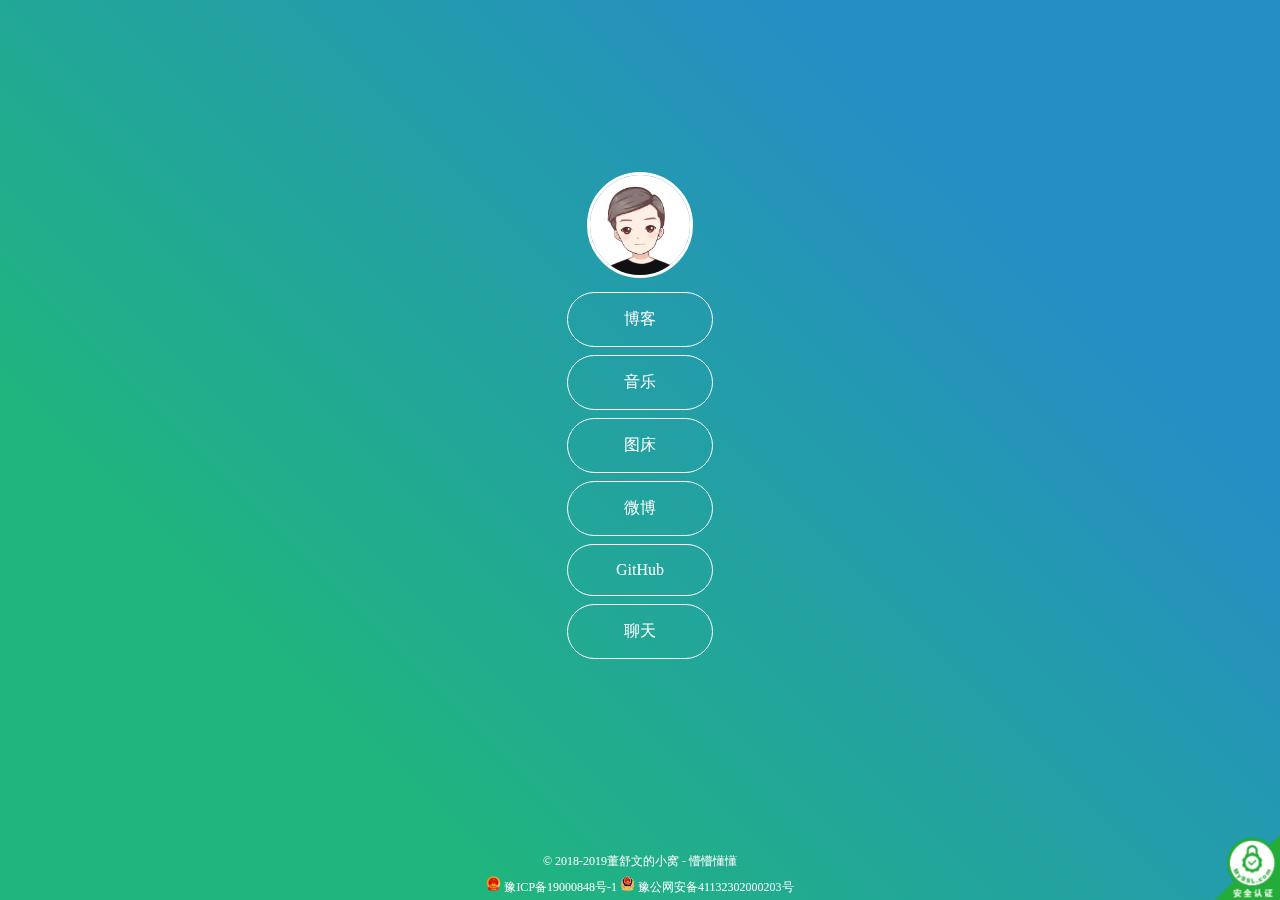
<file: index.html>
<!DOCTYPE html>
<html>
<head>
    <meta charset="UTF-8">
    <title>董舒文的小窝 - 懵懵懂懂</title>
    <meta name="keywords" content="董舒文,董舒文的个人站,博客,学习,生活,免费,工具,代码">
    <meta name="description" content="一个互联网草根站长董舒文的个人站。主要用来分享互联网资讯、教程、学习笔记、感悟以及记录博主的一些生活琐事等。">
  	<link rel="stylesheet" type="text/css" href="style.css">
    <link href="images/favicon.ico" rel="icon" sizes="32x32"/>
    <link href="images/favicon.ico" rel="icon" sizes="192x192"/>
  	<!--<meta http-equiv="refresh" content="3;url=https://www.dongmore.com" />-->
    <meta name="viewport" content="width=device-width, maximum-scale=1, initial-scale=1"/>
</head>
<body>
<main class="container">
    <div class="content">
        <div class="logo">
            <img src="images/logo.jpg" title="董舒文的个人站"/>
        </div>
        <div class="links">
            <a href="https://www.nmili.com">博客</a>
            <a href="https://www.nmili.cn/" target="_blank">音乐</a>
            <a href="https://www.cattu.cn/" target="_blank">图床</a>
            <a href="https://www.weibo.com/u/6364027182" target="_blank">微博</a>
            <a href="https://github.com/daituer/" target="_blank">GitHub</a>
            <a href="http://wpa.qq.com/msgrd?v=3&uin=83152695&site=qq&menu=yes" target="_blank">聊天</a>
        </div>
    </div>
</main>
<footer>
    <p>© 2018-2019<a href="https://dongmore.com" target="_blank">董舒文的小窝 - 懵懵懂懂</a></p>
    <p><img src="images/guohui.png" width="15px" height="15px">
      <a rel="nofollow" target="_blank" href="http://www.beian.miit.gov.cn/">豫ICP备19000848号-1</a>
	  <img src="images/beian.png" width="15px" height="15px">
      <a rel="nofollow" target="_blank" href="http://www.beian.gov.cn/portal/registerSystemInfo?recordcode=41132302000203">豫公网安备41132302000203号</a></p>
</footer>
<script>
function stop(){
return false;
}
document.oncontextmenu=stop;
</script>
<div id="cc-myssl-id" style="position: fixed;right: 0;bottom: 0;width: 65px;height: 65px;z-index: 99;">
    <a href="https://www.dongmore.com/"><img src="images/myssl-id.png" alt="" style="width:100%;height:100%"></a>
</div>
</body>
</html>
</file>
<file: style.css>
html, body, main{
            height: 100%;
        }

        body{
            margin: 0;
            user-select: none;
            font: lighter 16px "微软雅黑";
        }
        body:before{
            content: '';
            z-index: -1;
            width: 3000px;
            height: 3000px;
            display: block;
            position: fixed;
            top: calc(50% - 1500px);
            left: calc(50% - 1500px);
            animation: bg-rotate 20s infinite linear;
            background: linear-gradient(45deg, #20b57d 40%, #258ec5 60%);
        }

        @keyframes bg-rotate {
            0%{ transform: rotate(0) }
            100%{ transform: rotate(360deg) }
        }

        a{
            text-decoration: none;
        }

        main{
            display: table;
            margin: 0 auto;
        }

        .content{
            padding-top: 5px;
            padding-bottom: 75px;
            text-align: center;
            display: table-cell;
            vertical-align: middle;
        }

        .logo{
            margin-bottom: 10px;
        }
        .logo img{
            height: auto;
            max-width: 100px;
            border-radius: 100%;
            border: 3px solid #fff;
            transition: transform 0.3s;
        }
        .logo img:hover{
            transform: scale(1.1, 1.1) rotate(1turn);
        }

        .links{
            max-width: 300px;
        }
        .links a{
            color: #fff;
            display: block;
            min-width: 80px;
            padding: 1em 2em;
            text-align: center;
            margin-bottom: 0.5em;
            border-radius: 100px;
            border: #fff 1px solid;
            transition: background 0.3s, color 0.3s, opacity 0.3s, transform 0.3s;
        }
        .links a:hover{
            color: #258ec5;
            background: #fff;
            transform: scale(1.1, 1.1);
        }
        .links a:active{
            opacity: 0.7;
            transform: scale(0.9, 0.9);
        }
        .links a:last-child{
            margin-bottom: 0;
        }

        footer{
            left: 0;
            right: 0;
            bottom: 0;
            color: #fff;
            position: fixed;
            text-align: center;
          	font-size:12px;
        }
        footer a{
            color: inherit;
        }
        footer p{
          margin: 2px;
          padding: 2px;
        }
</file>
